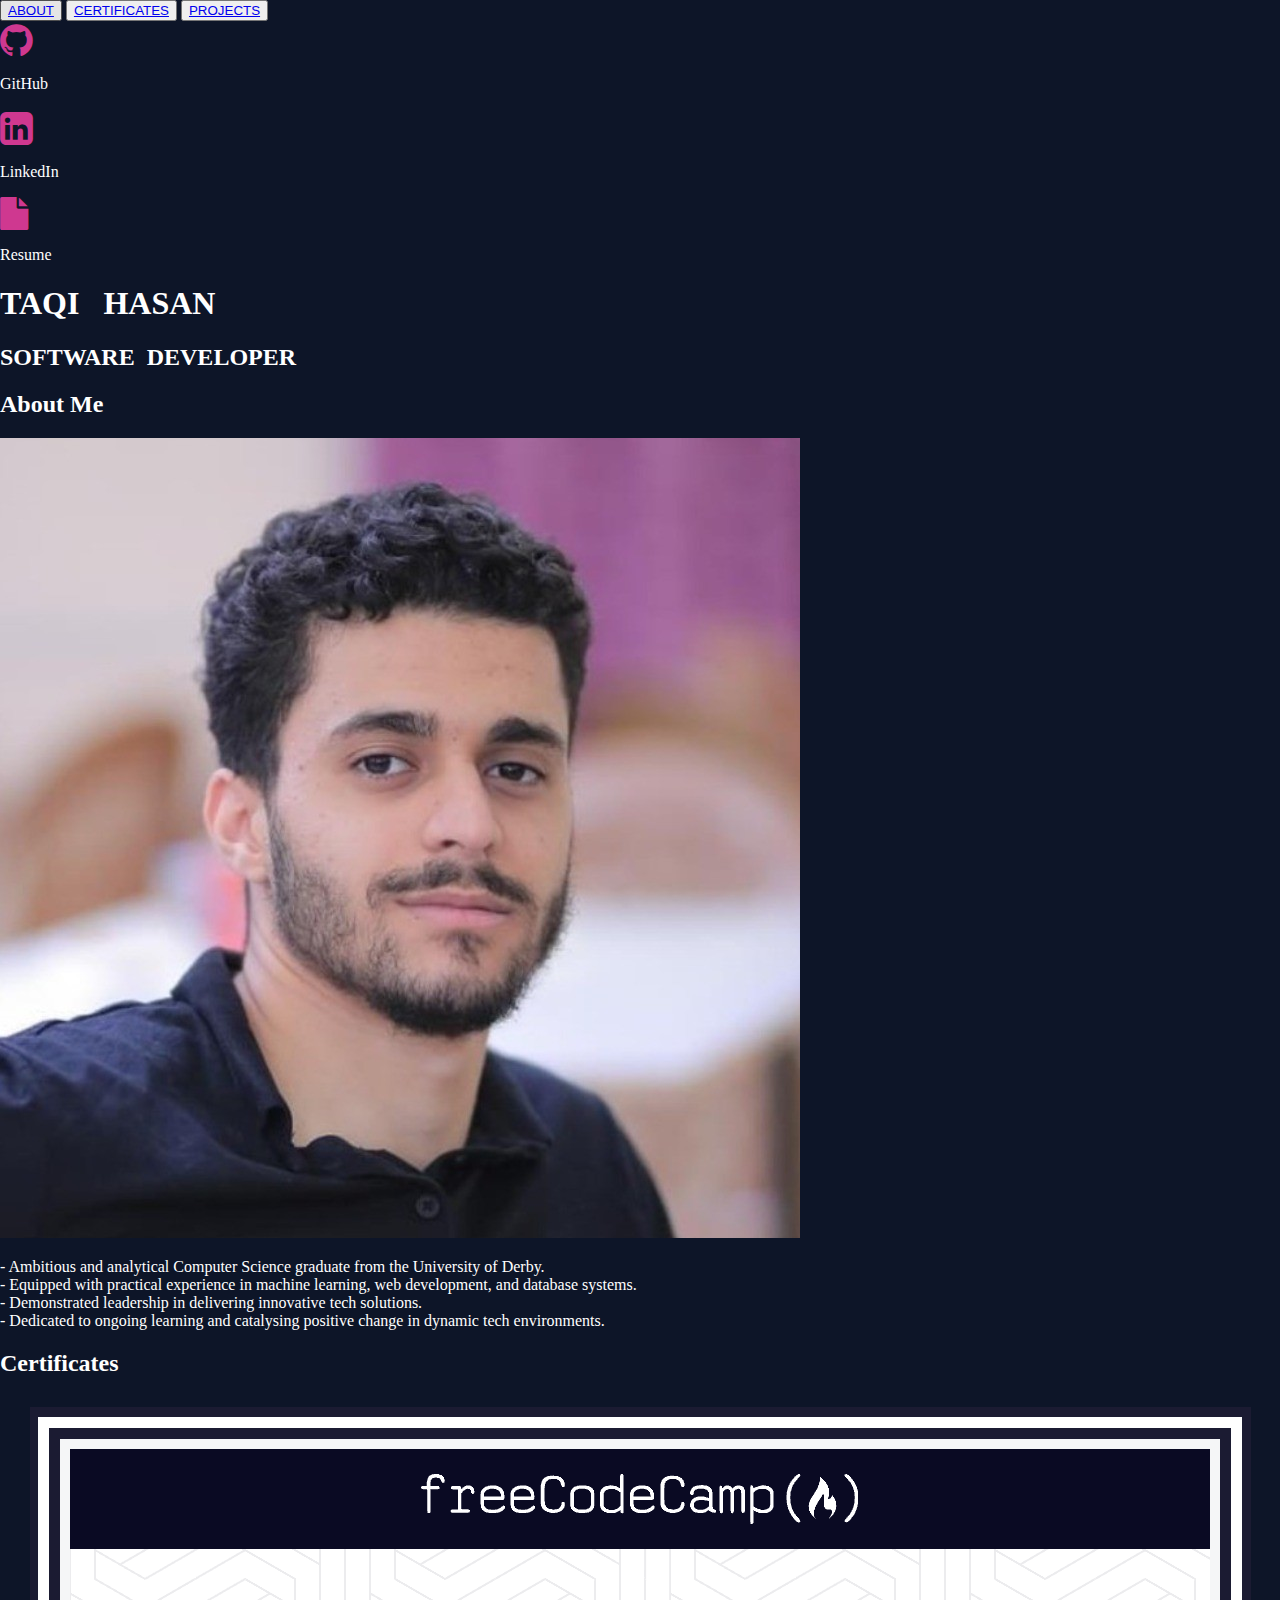
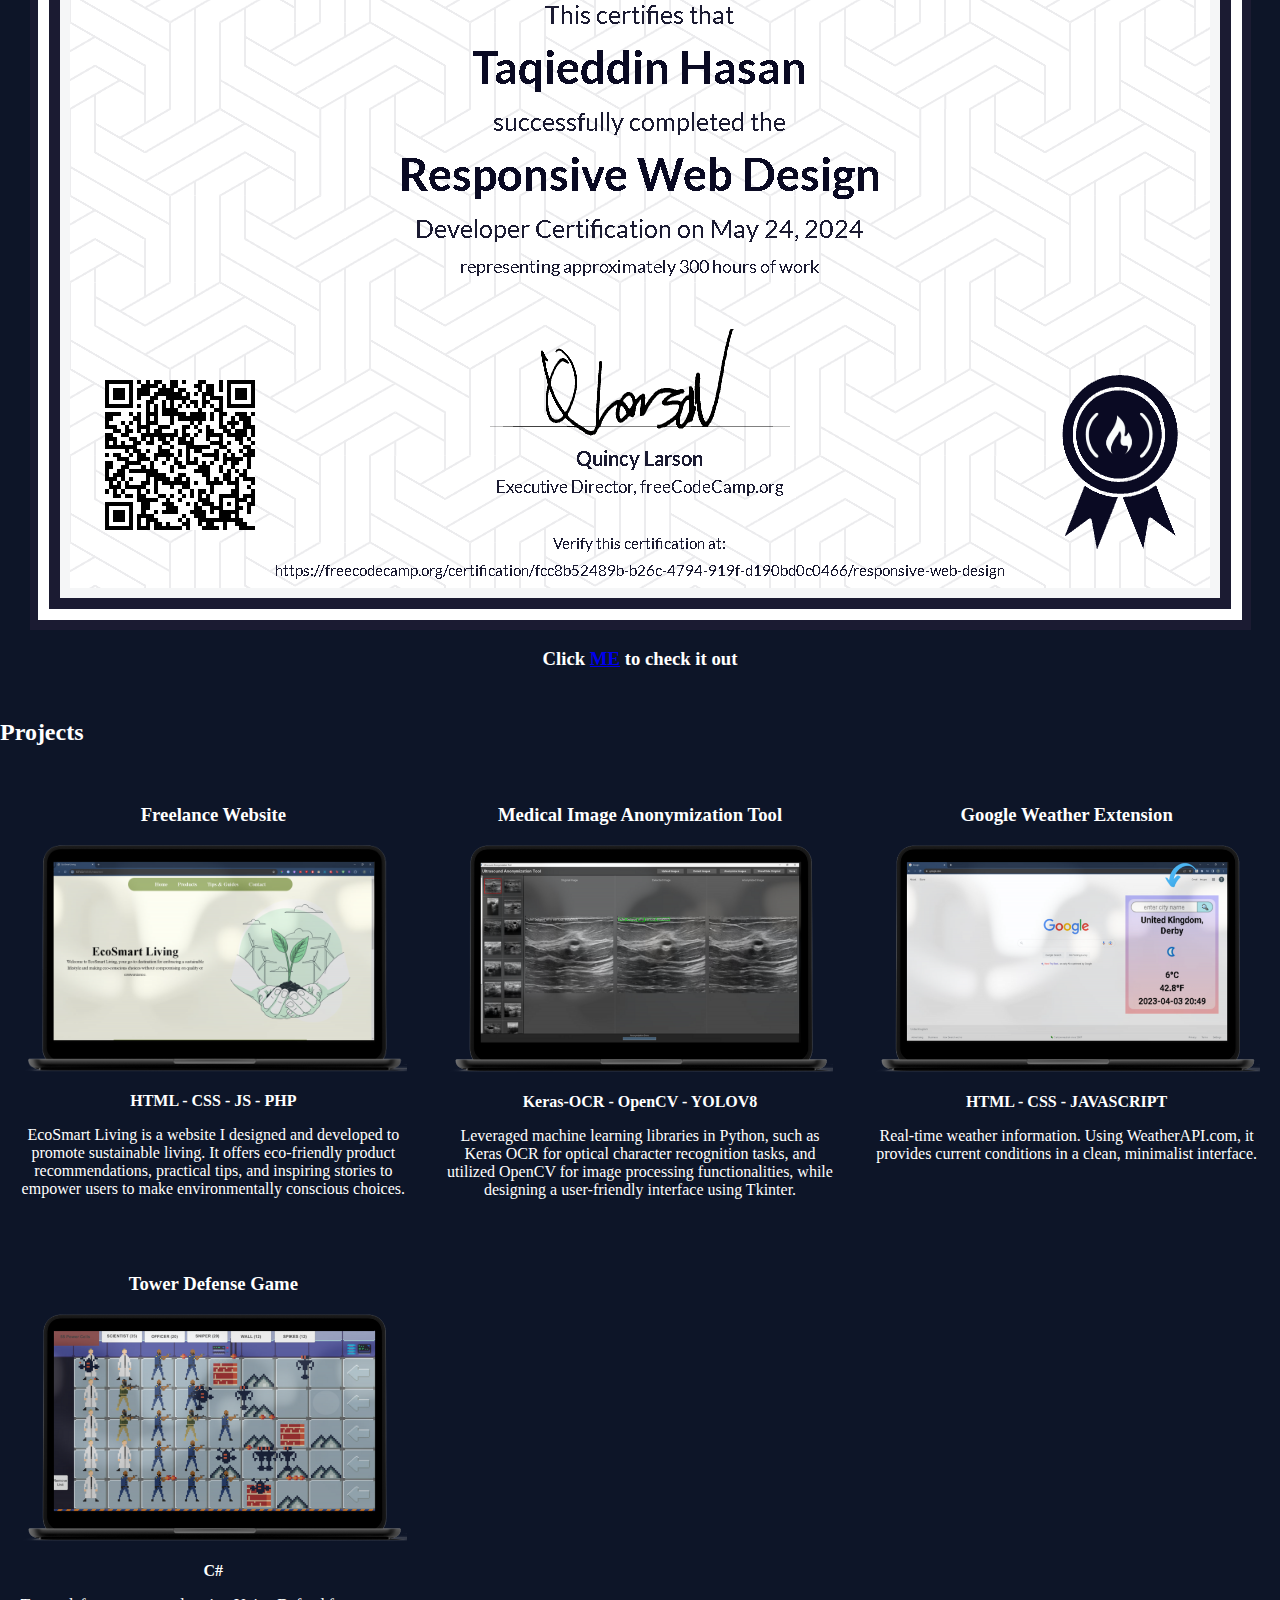
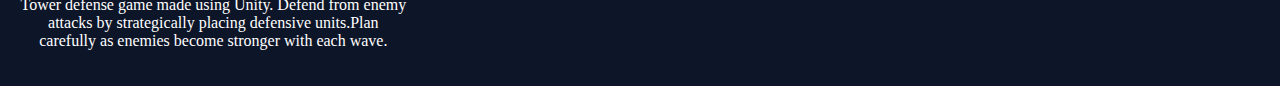
<file: index.html>
<!DOCTYPE html>
<html lang="en">
  <head>
    <link
      rel="stylesheet"
      href="https://cdnjs.cloudflare.com/ajax/libs/font-awesome/4.7.0/css/font-awesome.min.css"
    />
    <link
      href="https://fonts.googleapis.com/css?family=Monoton"
      rel="stylesheet"
    />
    <meta charset="UTF-8" />
    <meta name="viewport" content="width=device-width, initial-scale=1.0" />
    <title>Taqi Hasan</title>
    <link rel="stylesheet" href="styles.css" />
  </head>
  <body>
    <div class="top-bar">
      <div class="left-nav">
        <button><a class="button" href="#section2">ABOUT</a></button>
        <button><a class="button" href="#section3">CERTIFICATES</a></button>
        <button><a class="button" href="#section4">PROJECTS</a></button>
        <!-- <button><a class="button" href="#section4">CONTACT</a></button> -->
      </div>
      <div class="right-nav">
        <div class="logos">
          <a href="https://github.com/userTaqi" target="_blank">
            <i class="fa fa-github" style="font-size: 38px; color: #cf3890"></i>
          </a>
          <p>GitHub</p>
        </div>
        <div class="logos">
          <a href="https://www.linkedin.com/in/taqi-hasan-profile/" target="_blank">
            <i
              class="fa fa-linkedin-square"
              style="font-size: 38px; color: #cf3890"
            ></i>
          </a>
          <p>LinkedIn</p>
        </div>
        <div class="logos">
          <a href="https://drive.google.com/file/d/1ba-rl45JuOkWoNVYprygEq-J0VlRzhEO/view" target="_blank">
            <i
              id="resume"
              class="fa fa-file"
              style="font-size: 33px; color: #cf3890"
            ></i>
          </a>
          <p class="resume">Resume</p>
        </div>
      </div>
    </div>
    <div class="content">
      <div id="section1">
        <!-- Content of section 1 goes here -->
        <h1>TAQI ‎ ‎  HASAN</h1>
        <h2>SOFTWARE ‎  DEVELOPER</h2>
      </div>
      <div id="section2">
        <!-- Content of section 2 goes here -->
        <h2>About Me</h2>
        <img src="images/pfp.jpeg" alt="Description of the image" />
        <p>
          - Ambitious and analytical Computer Science graduate from the
          University of Derby. <br />
          - Equipped with practical experience in machine learning, web
          development, and database systems. <br />- Demonstrated leadership in
          delivering innovative tech solutions.<br />
          - Dedicated to ongoing learning and catalysing positive change in
          dynamic tech environments.
        </p>
      </div>
      <div id="section3">
        <!-- Content of section 3 goes here -->
        <h2>Certificates</h1>
        <div class="grid-container0">
          <!-- Grid items -->
          <div class="grid-item">
            <img src="images/cer1.PNG" alt="Certificate" />
            <h3 id="h3">Click <a target="_blank" href="https://www.freecodecamp.org/certification/fcc8b52489b-b26c-4794-919f-d190bd0c0466/responsive-web-design">ME</a> to check it out</h3>
          </div>
        </div>
      <div id="section4">
        <!-- Content of section 3 goes here -->
        <h2>Projects</h1>
        <div class="grid-container">
          <!-- Grid items -->
          <div class="grid-item">
            <h3>Freelance Website</h3>
            <img src="images/freelanceproject1.png" alt="Project" />
            <h4>HTML - CSS - JS - PHP</h4>
            <p>
              EcoSmart Living is a website I designed and developed to promote sustainable living. It offers eco-friendly product recommendations, practical tips, and inspiring stories to empower users to make environmentally conscious choices.
            </p>
          </div>
          <div class="grid-item">
            <h3>Medical Image Anonymization Tool</h3>
            <img src="lapImages/gui.png" alt="Project" />
            <h4>Keras-OCR - OpenCV - YOLOV8</h4>
            <p>
              Leveraged machine learning libraries in Python, such as Keras OCR for optical character recognition tasks, and utilized OpenCV for image processing functionalities, while designing a user-friendly interface using Tkinter.
            </p>
          </div>
          <div class="grid-item">
            <h3>Google Weather Extension</h3>
            <img src="lapImages/weather.png" alt="Project" />
            <h4>HTML - CSS - JAVASCRIPT</h4>
            <p>
              Real-time weather information. Using WeatherAPI.com, it provides
              current conditions in a clean, minimalist interface.
            </p>
          </div>
          <div class="grid-item">
            <h3>Tower Defense Game</h3>
            <img src="lapImages/game.png" alt="Project" />
            <h4>C#</h4>
            <p>
              Tower defense game made using Unity. Defend from enemy attacks
              by strategically placing defensive units.Plan carefully as enemies
              become stronger with each wave.
            </p>
          </div>
        </div>
      </div>
    </div>
  </body>
</html>
</file>
<file: styles.css>
body,html{
    padding: 0;
    margin: 0;
    background: #0D1528;
    height: 100%;
    color: white;
}

.indexBody{
    overflow: hidden;
}

/* Style for the navigation bar */
.navbar {
    overflow: hidden;
    background-color: #1F2937;
    font-size: larger;
}

  /* Style for the navigation bar links */
  .navbar a {
    float: left;
    display: block;
    color: white;
    text-align: center;
    padding: 14px 20px;
    text-decoration: none;
}

  /* Change the color of links on hover */
  .navbar a:hover {
    background-color: #ddd;
    color: black;
}

.selected-link{
    background: #0D1528;
}

.container{
    height: 100%;
    /* Ensure it uses flexbox layout */
    display: flex;
    /* Arrange children side by side */
    flex-direction: row;
}

.leftImage{
    position: relative;

    height: 100%;
    width: 50%;
    
}

.rightText{
    width: 40%;
    display: flex;
    justify-content: center; /* Horizontally center */
    align-items: center; /* Vertically center */
    flex-direction: column; /* Stack items vertically */
}

.leftImage img{
    width: 50vh;
    height: 50vh;
    position: absolute;
    top: 50%;
    left: 50%;
    transform: translate(-50%, -50%);
    max-width: 100%;
    max-height: 100%;
    border-radius: 50%; /* Create a circular shape */
}

/* PROJECTS.HTML*/

/* Style for the grid container */
.grid-container {
    display: grid;
    grid-template-columns: repeat(3, 1fr); /* 2 columns */
    grid-template-rows: repeat(1, auto); /* 3 rows */
}

/* Style for each grid item */
.grid-item {
    padding: 10px;
    margin: 10px;
    display: flex;
    flex-direction: column;
    align-items: center;
    text-align: center; /* Optional: Center-align text as well */
}

/* Style for images */
.grid-item img {
    max-width: 100%;
    height: auto;
}

.project-image {
    width: 161px; /* Set the width as per your requirement */
    height: auto; /* Maintain aspect ratio */
}

h4{
    padding: 0;
    padding-top: 20px;
    margin: 0;
}
</file>
